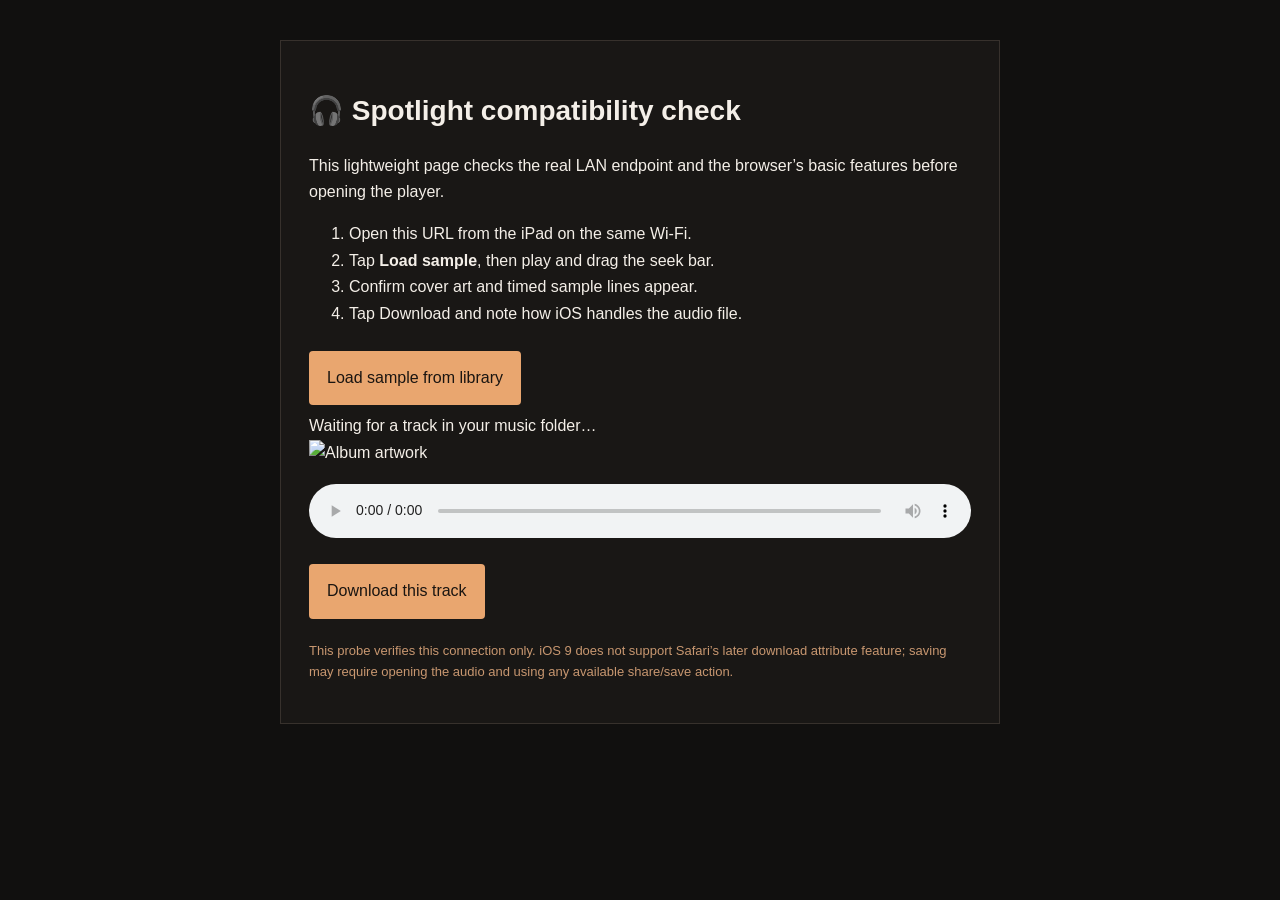
<file: web/compat.html>
<!doctype html>
<html><head><meta charset="utf-8"><meta name="viewport" content="width=device-width, initial-scale=1, maximum-scale=1"><title>Spotlight compatibility check</title><link rel="stylesheet" href="css/main.css"></head>
<body><main class="compat"><h1>🎧 Spotlight compatibility check</h1><p>This lightweight page checks the real LAN endpoint and the browser’s basic features before opening the player.</p><ol><li>Open this URL from the iPad on the same Wi-Fi.</li><li>Tap <b>Load sample</b>, then play and drag the seek bar.</li><li>Confirm cover art and timed sample lines appear.</li><li>Tap Download and note how iOS handles the audio file.</li></ol><button id="load">Load sample from library</button><div id="result">Waiting for a track in your music folder…</div><img id="cover" alt="Album artwork" width="160" height="160"><audio id="audio" controls preload="none"></audio><p id="lyrics"></p><a id="download">Download this track</a><p class="note">This probe verifies this connection only. iOS 9 does not support Safari’s later download attribute feature; saving may require opening the audio and using any available share/save action.</p><script src="js/compat.js"></script></main></body></html>
</file>
<file: web/css/main.css>
*{box-sizing:border-box}html,body{margin:0;min-height:100%;background:#11100f;color:#f4efe8;font-family:-apple-system,BlinkMacSystemFont,"Helvetica Neue",Arial,sans-serif}body{padding:0 5vw;overflow-x:hidden}.ambient{position:fixed;z-index:0;top:0;right:0;bottom:0;left:0;background:radial-gradient(ellipse at 75% 30%,rgba(127,85,65,.23),transparent 52%);pointer-events:none;transition:background 1s}header,main,footer{position:relative;z-index:1}header{height:78px;display:flex;align-items:center;border-bottom:1px solid rgba(255,255,255,.1);gap:30px}.wordmark{color:#e9a66f;text-decoration:none;font-size:22px}.wordmark span{color:#f4efe8;letter-spacing:.11em;font-size:14px;text-transform:uppercase;font-weight:bold}nav{display:flex;gap:8px;flex:1}button,a{font:inherit;color:inherit}button{cursor:pointer}nav button,.quiet,.tools button,.tools a,.lyrics-head button,.section-head button{background:none;border:0;color:#aaa49e;padding:12px 14px;font-size:12px}nav button.active,nav button:hover{color:#f0ac70}.quiet{border:1px solid rgba(255,255,255,.16);border-radius:20px}.view{display:none;padding:45px 0 70px}.view.active{display:block}.now{display:flex;align-items:center;justify-content:center;gap:7vw;min-height:560px}.cover-wrap{position:relative;width:min(39vw,460px);flex:none;box-shadow:0 30px 80px rgba(0,0,0,.48)}.cover-wrap img{display:block;width:100%;height:auto;aspect-ratio:1;object-fit:cover;background:#222}.cover-stamp{position:absolute;bottom:15px;left:16px;color:white;text-shadow:0 1px 8px #000;font-size:9px;letter-spacing:.12em}.details{width:min(440px,45vw)}.eyebrow{color:#d79868;font-size:10px;letter-spacing:.2em;margin:0 0 19px}.details h1{font-size:clamp(28px,4vw,48px);line-height:1.1;margin:0 0 12px;font-weight:500;letter-spacing:-.035em}.artist{font-size:18px;color:#e5ded6;margin:0 0 5px}.album{font-size:13px;color:#8c8680;margin:0 0 40px}.progress{display:flex;align-items:center;gap:12px;color:#96908a;font-size:10px}.progress input{flex:1}.controls{display:flex;align-items:center;justify-content:center;gap:22px;margin:18px 0}.controls button{background:none;border:0;color:#bdb6ae;font-size:20px;min-width:36px;min-height:42px}.controls .play{border-radius:50%;width:58px;height:58px;background:#e9a66f;color:#1a1511;font-size:20px;box-shadow:0 5px 24px rgba(233,166,111,.2)}.tools{display:flex;justify-content:center;align-items:center;gap:8px}.tools button,.tools a{font-size:11px;text-decoration:none}.volume{font-size:9px;letter-spacing:.1em;color:#817c75;display:flex;align-items:center;gap:8px}input[type=range]{accent-color:#e9a66f}.lyrics-panel{border-top:1px solid rgba(255,255,255,.1);padding:24px max(8vw,20px);max-width:1100px;margin:10px auto 0}.lyrics-head{display:flex;justify-content:space-between;color:#d79868;letter-spacing:.15em;font-size:10px}.lyrics-lines{height:118px;overflow:auto;text-align:center;color:#807a74;font-size:16px;line-height:1.8}.lyrics-lines p{margin:12px 0}.lyrics-lines .current{color:#f4efe8;font-size:23px}.section-head{display:flex;align-items:end;justify-content:space-between;gap:18px;margin-bottom:24px}.section-head h2,h2{font-weight:400;font-size:36px;margin:0}.section-head input{width:300px;background:#1b1917;border:1px solid #36312d;border-radius:24px;color:#eee;padding:12px 18px}.track-row{border-top:1px solid rgba(255,255,255,.09);display:flex;align-items:center;gap:18px;padding:14px 8px}.track-row img{width:48px;height:48px;object-fit:cover;background:#25211e}.track-info{flex:1;min-width:0}.track-info b,.track-info span{display:block;white-space:nowrap;overflow:hidden;text-overflow:ellipsis}.track-info b{font-size:14px;font-weight:500}.track-info span,.track-row button{font-size:11px;color:#938c84}.track-row button{border:0;background:none;padding:10px}.empty{color:#8c8680;padding:25px}.queue{display:none;position:fixed;z-index:4;right:0;top:0;height:100vh;width:min(400px,90vw);padding:28px;background:#191715;box-shadow:-16px 0 60px #0009;overflow:auto}.queue.open{display:block}footer{border-top:1px solid rgba(255,255,255,.1);padding:18px 0 28px;display:flex;justify-content:space-between;color:#6d6761;font-size:9px;letter-spacing:.15em}footer a{color:#8c8279}.compat{max-width:720px;margin:40px auto;background:#191715;border:1px solid #37312c;padding:28px;line-height:1.65}.compat h1{font-size:28px}.compat button,.compat a{display:inline-block;background:#e9a66f;color:#1a1511;border:0;padding:14px 18px;border-radius:4px;text-decoration:none;margin:8px 8px 8px 0}.compat audio{display:block;width:100%;margin:18px 0}.compat #cover{object-fit:cover}.note{color:#c89770;font-size:13px}@media(max-width:760px){body{padding:0 20px}header{height:auto;min-height:68px;flex-wrap:wrap;gap:8px;padding:12px 0}nav{order:3;width:100%;overflow-x:auto;flex:unset}nav button{white-space:nowrap;padding:10px}.now{display:block;padding:22px 0 32px;min-height:0}.cover-wrap{width:min(72vw,380px);margin:0 auto 28px}.details{width:100%;max-width:500px;margin:auto}.details h1{font-size:34px}.album{margin-bottom:24px}.lyrics-panel{padding:20px 0}.section-head{align-items:flex-start;flex-wrap:wrap}.section-head input{order:3;width:100%}footer{gap:10px;flex-wrap:wrap}}@media(orientation:landscape) and (max-height:600px){.view{padding-top:20px}.now{min-height:380px;gap:5vw}.cover-wrap{width:min(37vh,330px)}.details h1{font-size:30px}.album{margin-bottom:18px}.lyrics-panel{padding:12px max(8vw,20px)}.lyrics-lines{height:70px}}@media(prefers-reduced-motion:reduce){*{transition:none!important}}
\n.cover-wrap{width:39vw;max-width:460px}.details{width:44vw;max-width:440px}.details h1{font-size:40px}@media(max-width:760px){.cover-wrap{width:72vw;max-width:380px}.details{width:100%}.details h1{font-size:34px}}@media(orientation:landscape) and (max-height:600px){.cover-wrap{width:37vh;max-width:330px}.details h1{font-size:30px}}
</file>
